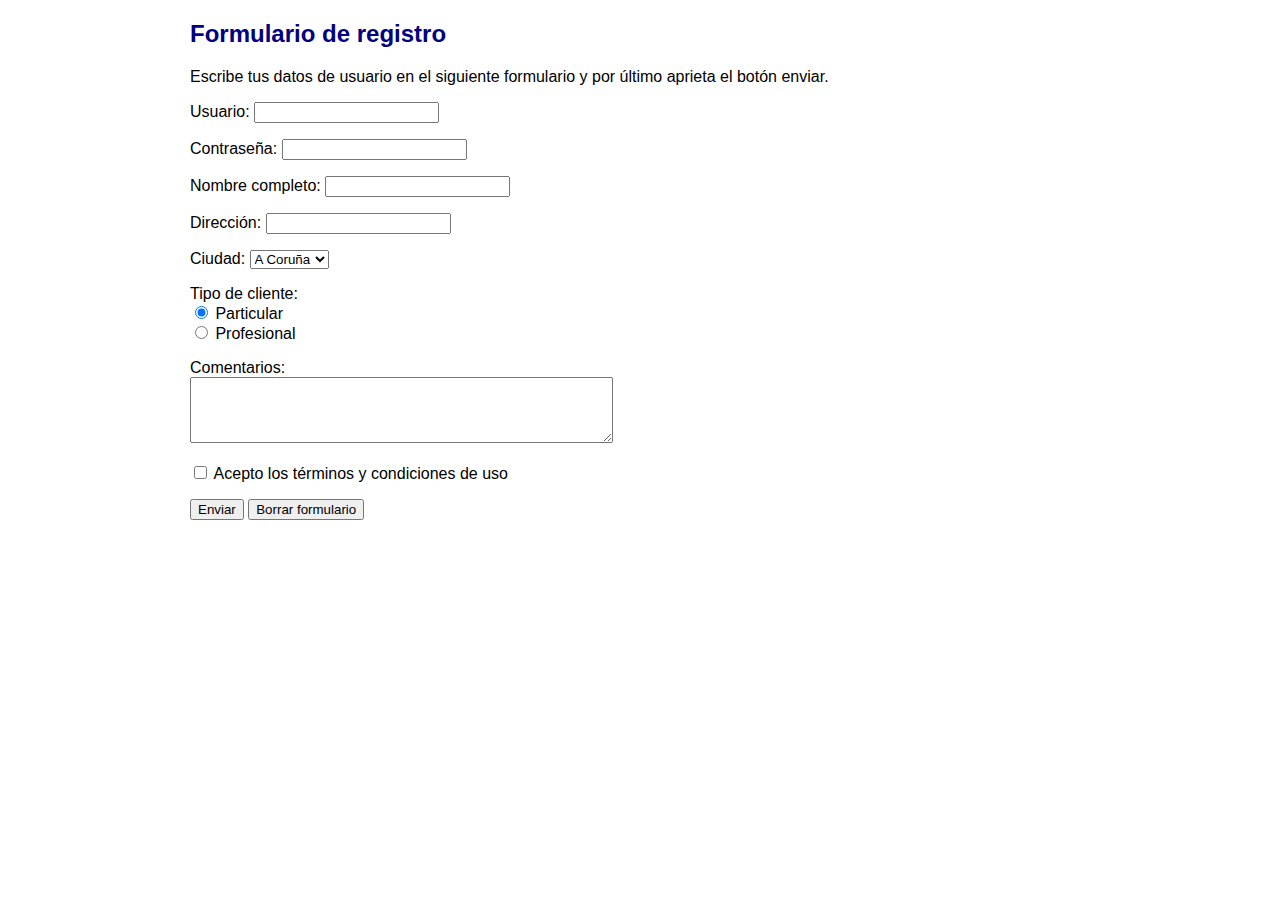
<file: Index/index.html>
<!DOCTYPE html PUBLIC "-//W3C//DTD HTML 4.01//EN" "http://www.w3.org/TR/html4/strict.d td">
<html>
  <head>
    <title>Ejemplo</title>
    <meta charset="utf-8" />
    <link rel="stylesheet" href="style.css" />
  </head>
  <body>
    <h2>Formulario de registro</h2>
    <p>
      Escribe tus datos de usuario en el siguiente formulario y por último
      aprieta el botón enviar.
    </p>
    <form action="http://www.miweb.com/procesarformulario" method="POST">
      <p>
        <label for="usuario">Usuario: </label>
        <input name="usuario" type="text" maxlenght="32" />
      </p>
      <p>
        <label for="password">Contraseña: </label>
        <input name="password" type="password" maxlenght="16" />
      </p>
      <p>
        <label for="nombre">Nombre completo: </label>
        <input name="nombre" type="text" maxlenght="64" />
      </p>
      <p>
        <label for="direccion">Dirección: </label>
        <input name="direccion" type="text" maxlenght="128" />
      </p>
      <p>
        <label for="ciudad">Ciudad: </label>
        <select name="ciudad">
          <option value="A Coruña">A Coruña</option>
          <option value="Álava">Álava</option>
          <option value="Albacete">Albacete</option>
          <option value="Alicante">Alicante</option>
          <option value="Almería">Almería</option>
          <option value="Asturias">Asturias</option>
          <!-- resto de ciudades... -->
        </select>
      </p>
      <p>
        <label for="tipo">Tipo de cliente: </label><br />
        <input type="radio" name="tipo" value="particular" checked />
        Particular<br />
        <input type="radio" name="tipo" value="profesional" /> Profesional<br />
      </p>
      <p>
        <label for="comentarios">Comentarios: </label><br />
        <textarea name="comentarios" rows="4" cols="50"></textarea>
      </p>
      <p>
        <input type="checkbox" name="terminos" value="terminos" />
        <label for="terminos">Acepto los términos y condiciones de uso</label>
      </p>
      <p>
        <input type="submit" value="Enviar" />
        <input type="reset" value="Borrar formulario" />
      </p>
    </form>
  </body>
</html>
<!--Vite npm-->
</file>
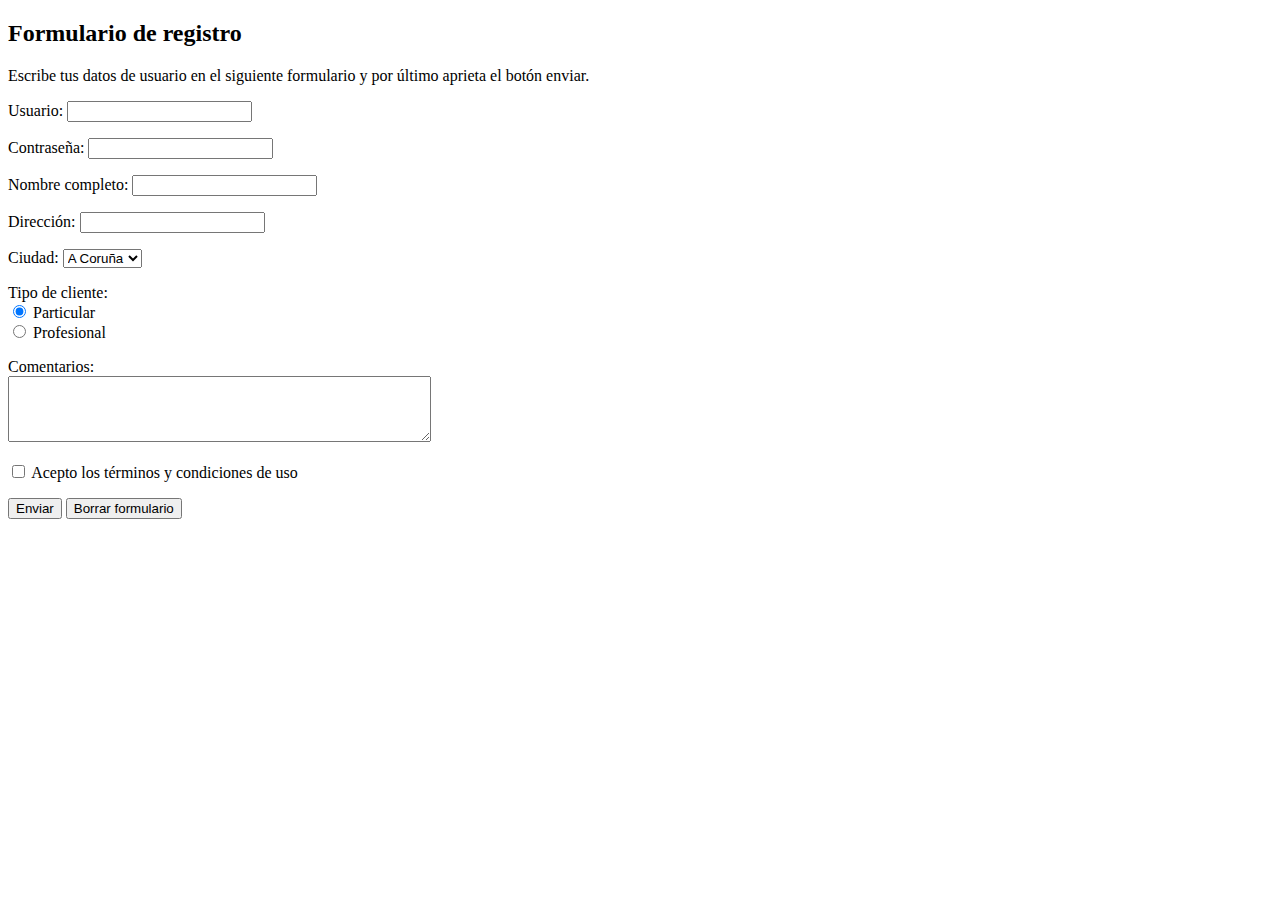
<file: Practicas/Practicas/index.html>
<!DOCTYPE HTML PUBLIC "-//W3C//DTD HTML 4.01//EN" "http://www.w3.org/TR/html4/strict.d
td">
<html>
    <head>
        <title>Ejemplo</title>
        <meta charset="utf-8"/>
    </head>
    
    <body>
        <h2>Formulario de registro</h2>
        <p>Escribe tus datos de usuario en el siguiente formulario y
        por último aprieta el botón enviar.</p>
        <form action="http://www.miweb.com/procesarformulario" method="POST">
        <p>
            <label for="usuario">Usuario: </label>
            <input name="usuario" type="text" maxlenght="32"/>
        </p>
        <p>
            <label for="password">Contraseña: </label>
            <input name="password" type="password" maxlenght="16"/>
        </p>
        <p>
            <label for="nombre">Nombre completo: </label>
            <input name="nombre" type="text" maxlenght="64"/>
        </p>
        <p>
            <label for="direccion">Dirección: </label>
            <input name="direccion" type="text" maxlenght="128"/>
        </p>
        <p>
            <label for="ciudad">Ciudad: </label>
            <select name="ciudad">
                <option value="A Coruña">A Coruña</option>
                <option value="Álava">Álava</option>
                <option value="Albacete">Albacete</option>
                <option value="Alicante">Alicante</option>
                <option value="Almería">Almería</option>
                <option value="Asturias">Asturias</option>
                <!-- resto de ciudades... -->
            </select>
        </p>
        <p>
            <label for="tipo">Tipo de cliente: </label><br/>
            <input type="radio" name="tipo" value="particular" checked/> Particular<br
            />
            <input type="radio" name="tipo" value="profesional"/> Profesional<br/>
        </p>
        <p>
            <label for="comentarios">Comentarios: </label><br/>
            <textarea name="comentarios" rows="4" cols="50"></textarea>
        </p>
        <p>
            <input type="checkbox" name="terminos" value="terminos"/>
            <label for="terminos">Acepto los términos y condiciones de uso</label>
        </p>
        <p>
            <input type="submit" value="Enviar"/>
            <input type="reset" value="Borrar formulario"/>
        </p>
        </form>
    </body>
</html>
</file>
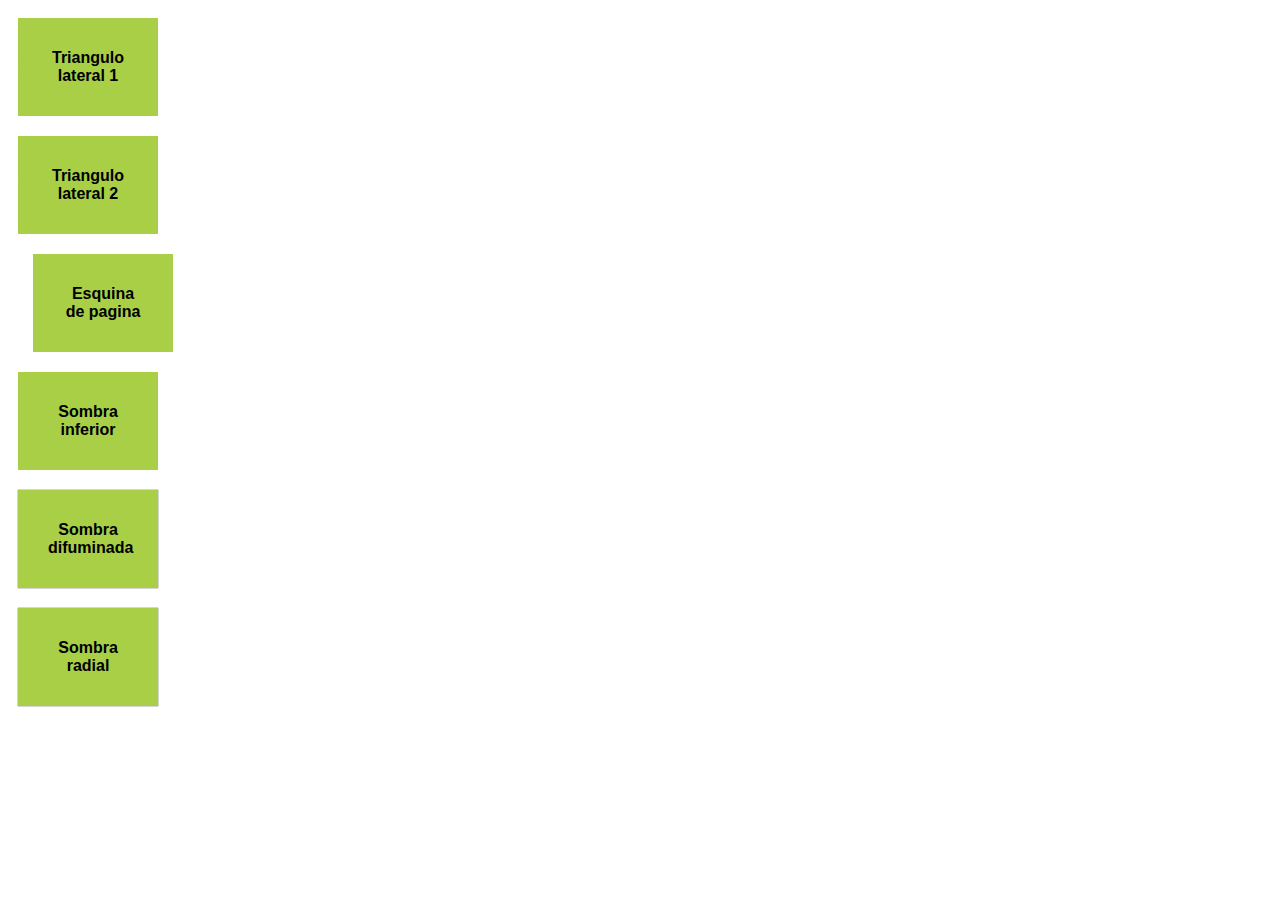
<file: Practicas/efectos en CSS/efectos.html>
<!DOCTYPE html>
<html lang="en">
<head>
    <meta charset="UTF-8">
    <meta http-equiv="X-UA-Compatible" content="IE=edge">
    <meta name="viewport" content="width=>, initial-scale=1.0">
    <title>Document</title>
    <link rel="stylesheet"  href="estilos.css">
</head>
<body>
    <div class="triangulo_lateral">
        <p>Triangulo lateral 1</p>
    </div>
    <br>
    <div class="triangulo_lateral2">
        <p>Triangulo lateral 2</p>
    </div>
    <br>
    <div class="esquina_pagina">
        <p>Esquina de pagina</p>
    </div>
    <br>
    <div class="sombra_fija">
        <p>Sombra inferior</p>
    </div>

    <br>
    <div class="sombra_difuminada">
        <p>Sombra difuminada</p>
    </div>

    <br>
    <div class="sombra_radial">
        <p>Sombra radial</p>
    </div>
</body>
</html>
</file>
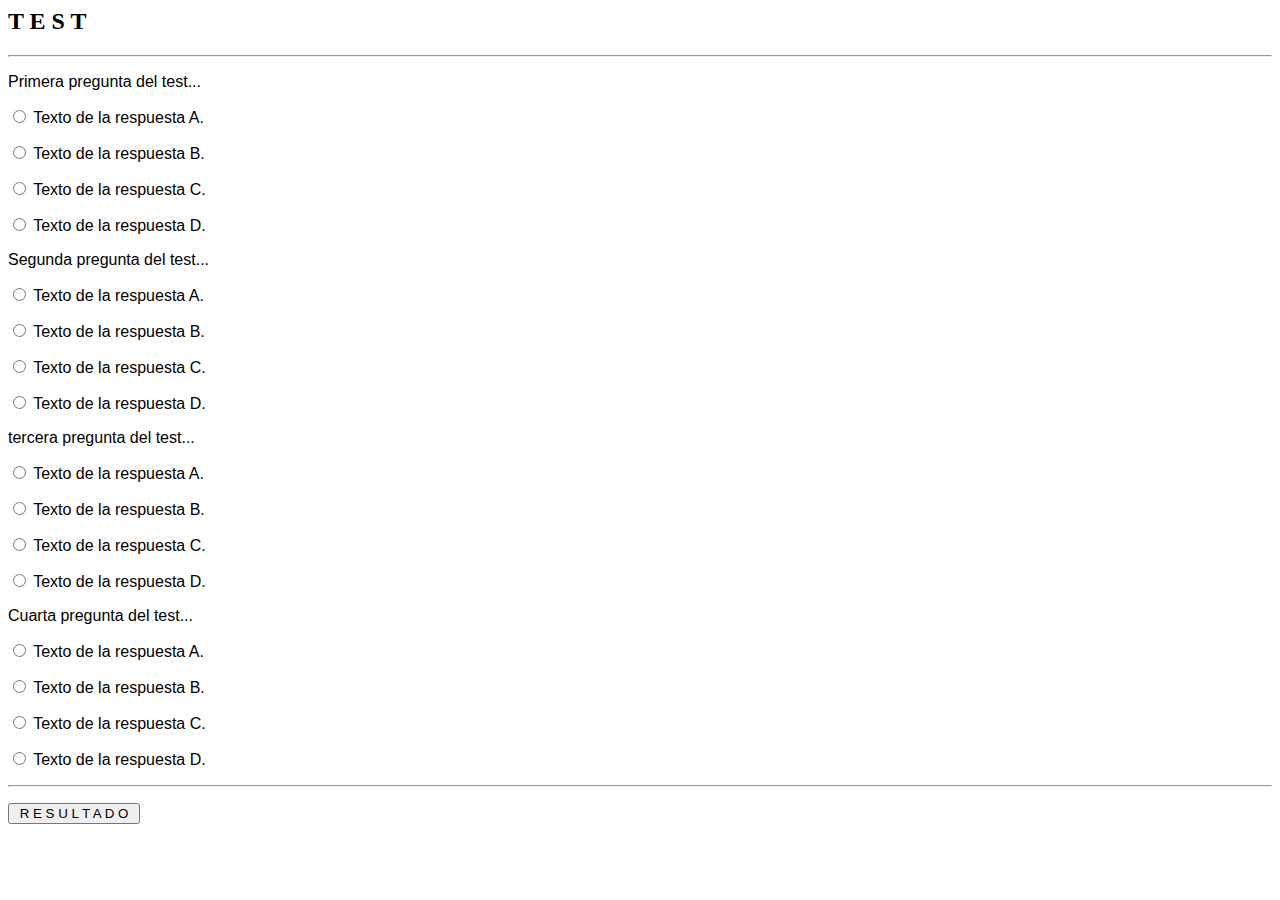
<file: Practicas/efectos en CSS/test.html>
<html>
<head>
<title>T E S T</title>
<script>
function resultado() {
var r1, r2, r3, r4, nota;
 

if (document.getElementById('p11').checked==true) {r1=1}
else {r1=0}

if (document.getElementById('p22').checked==true) {r2=1}
else {r2=0}

if (document.getElementById('p33').checked==true) {r3=1}
else {r3=0}

if (document.getElementById('p44').checked==true) {r4=1}
else {r4=0}
 
nota=r1+r2+r3+r4;
alert(" Aciertos: " + nota);
location.reload();
}
</script>
</head>
<body>
<h2>T E S T</h2>
<hr>
<form style="font:normal 16px sans-serif">
<p>Primera pregunta del test...</p>
<p onclick="this.style.color='#00FF00'"><input type="radio" name="pregunta1" id="p11"> Texto de la respuesta A.</p>
<p onclick="this.style.color='#FF0000'"><input type="radio" name="pregunta1" id="p12"> Texto de la respuesta B.</p>
<p onclick="this.style.color='#FF0000'"><input type="radio" name="pregunta1" id="p13"> Texto de la respuesta C.</p>
<p onclick="this.style.color='#FF0000'"><input type="radio" name="pregunta1" id="p14"> Texto de la respuesta D.</p>
 
<p>Segunda pregunta del test... </p>
<p onclick="this.style.color='#FF0000'"><input type="radio" name="pregunta2" id="p21"> Texto de la respuesta A.</p>
<p onclick="this.style.color='#00FF00'"><input type="radio" name="pregunta2" id="p22"> Texto de la respuesta B.</p>
<p onclick="this.style.color='#FF0000'"><input type="radio" name="pregunta2" id="p23"> Texto de la respuesta C.</p>
<p onclick="this.style.color='#FF0000'"><input type="radio" name="pregunta2" id="p24"> Texto de la respuesta D.</p>
 
<p>tercera pregunta del test... </p>
<p onclick="this.style.color='#FF0000'"><input type="radio" name="pregunta3" id="p31"> Texto de la respuesta A.</p>
<p onclick="this.style.color='#FF0000'"><input type="radio" name="pregunta3" id="p32"> Texto de la respuesta B.</p>
<p onclick="this.style.color='#00FF00'"><input type="radio" name="pregunta3" id="p33"> Texto de la respuesta C.</p>
<p onclick="this.style.color='#FF0000'"><input type="radio" name="pregunta3" id="p34"> Texto de la respuesta D.</p>
 
<p>Cuarta pregunta del test... </p>
<p onclick="this.style.color='#FF0000'"><input type="radio" name="pregunta4" id="p41"> Texto de la respuesta A.</p>
<p onclick="this.style.color='#FF0000'"><input type="radio" name="pregunta4" id="p42"> Texto de la respuesta B.</p>
<p onclick="this.style.color='#FF0000'"><input type="radio" name="pregunta4" id="p43"> Texto de la respuesta C.</p>
<p onclick="this.style.color='#00FF00'"><input type="radio" name="pregunta4" id="p44"> Texto de la respuesta D.</p>
<hr>
<p><input type="button" value=" R E S U L T A D O " onclick="resultado()"/></p>
</form>
</body>
</html>
</file>
<file: Index/style.css>
body {
        /* Redefinimos la etiqueta body */
        padding: 0px;
        margin: 0px;
        font-family: arial, helvetica;
        width: 900px;
        margin: 0 auto;
      }

      h1,
      h2 {
        /* Redefinimos las etiquetas de cabecera */
        color: navy;
      }
      #header {
        /* Estilo para la cabecera usando su identificador */
        padding: 15px 20px;
        background-color: #e3daff;
        border-bottom: 1px solid silver;
      }
      #sidebar {
        float: left;
        width: 15%;
      }
      #article {
        float: left;
        width: 80%;
      }
      #footer {
        clear: both;
        text-align: center;
        border-top: 1px solid silver;
        font-size: small;
        color: gray;
        background-color: #e3daff;
        padding: 20px;
      }
      #sidebar a {
        /* Estilo para los enlaces de la barra lateral */
        text-transform: uppercase;
        text-decoration: none;
        padding: 10px 5px;
        display: block;
      }
      #sidebar a:hover {
        /* Pseudo-clase para los enlaces */
        background-color: navy;
        color: white;
      }
      #article p {
        line-height: 20pt;
      }
      .nota {
        /* Definimos la clase .nota */
        background-color: yellow;
      }
      .alineado-derecha {
        /* Definimos la clase .alineado-derecha */
        text-align: right;
      }
</file>
<file: Practicas/efectos en CSS/estilos.css>
div{
    font-family: 'Arial';
    background-color: #a8cf45;
    margin: 10px 10px;
    text-align: center;
    font-weight: bolder;
    padding: 15px 30px;
    width: 80px;
    display: inline-block;
    vertical-align: middle;
}
.triangulo_lateral{
    -webkit-transform: translateX(0);
}
.triangulo_lateral::before{
    content: '';
   border-style: solid; 
   border-width: 15px 15px 15px 0px;
   border-color: transparent #a8cf45 transparent transparent;

   
     
   position: absolute;
    left: 0px;
    top: 50%;
    margin-top: -15px;
}

.triangulo_lateral:hover:before{
    left: -13px;
}



.triangulo_lateral2{
    -webkit-transform: translateX(0);
}
.triangulo_lateral2::before{
    content: '';
    -webkit-transition-duration: 0.3s;
   border-style: solid; 
   border-width: 0px 15px 15px 15px;
   border-color: transparent transparent #a8cf45  transparent;
     
   position: absolute;
    left: 0px;
    top: 50%;
    margin-top: -15px;
}

.triangulo_lateral2:hover{
    -webkit-transform: translateY(15px);
    
}
.triangulo_lateral2:hover:before{
    top: -13px;
}


.esquina_pagina{
    -webkit-transform: translateX(15px);
}

.esquina_pagina:before{
    content: '';

    position: absolute;
    left: 0px;
    bottom: 0px;

    width: 0px;
    height: 0px;
    background: -webkit-linear-gradient(45deg, white 45%, #aaa 50%, #ccc 60%, white);
    -webkit-transition-duration: 0.3s;

}

.esquina_pagina:hover:before{
    width: 35px;
    height: 35px;
}


.sombra_fija{
    -webkit-transform: translateX(0);
}

.sombra_fija:before{
    content: '';
    position: absolute;
    width: 90%;
    left: 5%;
    top:100%;
    height: 10px;

    background:-webkit-radial-gradient(center, ellipse, rgba(0,0,0,0.35) 0%, rgba(0,0,0,0) 80%);
    -webkit-transition-duration: 0.3s;
    opacity: 0;
}
.sombra_fija:hover{
    -webkit-transform:translateY(-5px) ;
}
.sombra_fija:hover:before{
    -webkit-transform: translateY(5px);
    opacity: 1;
}

.sombra_difuminada{
    -webkit-transition-duration: 0.3s;
    box-shadow: 0px 0px 1px rgba(0,0,0,1);
}

.sombra_difuminada:hover{
    box-shadow: 0px 0px 8px rgba(0,0,0,1);
}


.sombra_radial{
    position: relative;
    box-shadow: 0px 0px 1px black;
}

.sombra_radial:before
.sombra_radial:after{
    content: '';
    position: absolute;
    width: 100%;
    height: 5px;
    left: 0%;
    opacity: 0;
    -webkit-transition-duration: 0.3s;
       
}

.sombra_radial:before{
    bottom: 100%;
    background: radial-gradient(ellipse at 50% 150%, 
    rgba(0,0,0,0.6) 0%, rgba(0,0,0,0) 80%);
}
.sombra_radial:after{
    top: 100%;
    background: radial-gradient(ellipse at 50% -50%, 
    rgba(0,0,0,0.6) 0%, rgba(0,0,0,0) 80%);
}

.sombra_radial:hover:before, 
.sombra_radial:hover:after{
    opacity: 1;
}
</file>
